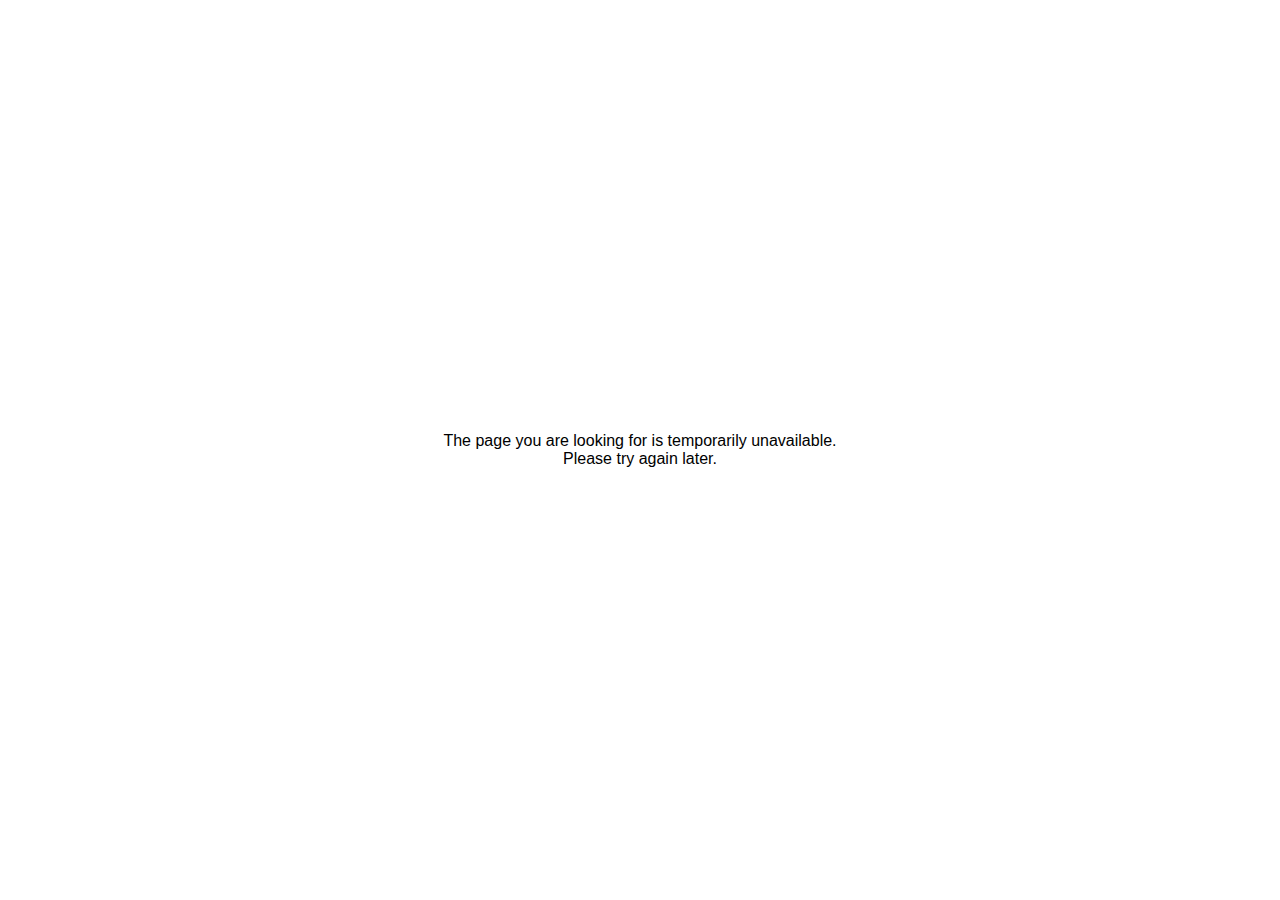
<file: 50x.html>
<html>
<head>
<title>The page is temporarily unavailable</title>
<style>
body { font-family: Tahoma, Verdana, Arial, sans-serif; }
</style>
</head>
<body bgcolor="white" text="black">
<table width="100%" height="100%">
<tr>
<td align="center" valign="middle">
The page you are looking for is temporarily unavailable.<br/>
Please try again later.
</td>
</tr>
</table>
</body>
</html>
</file>
